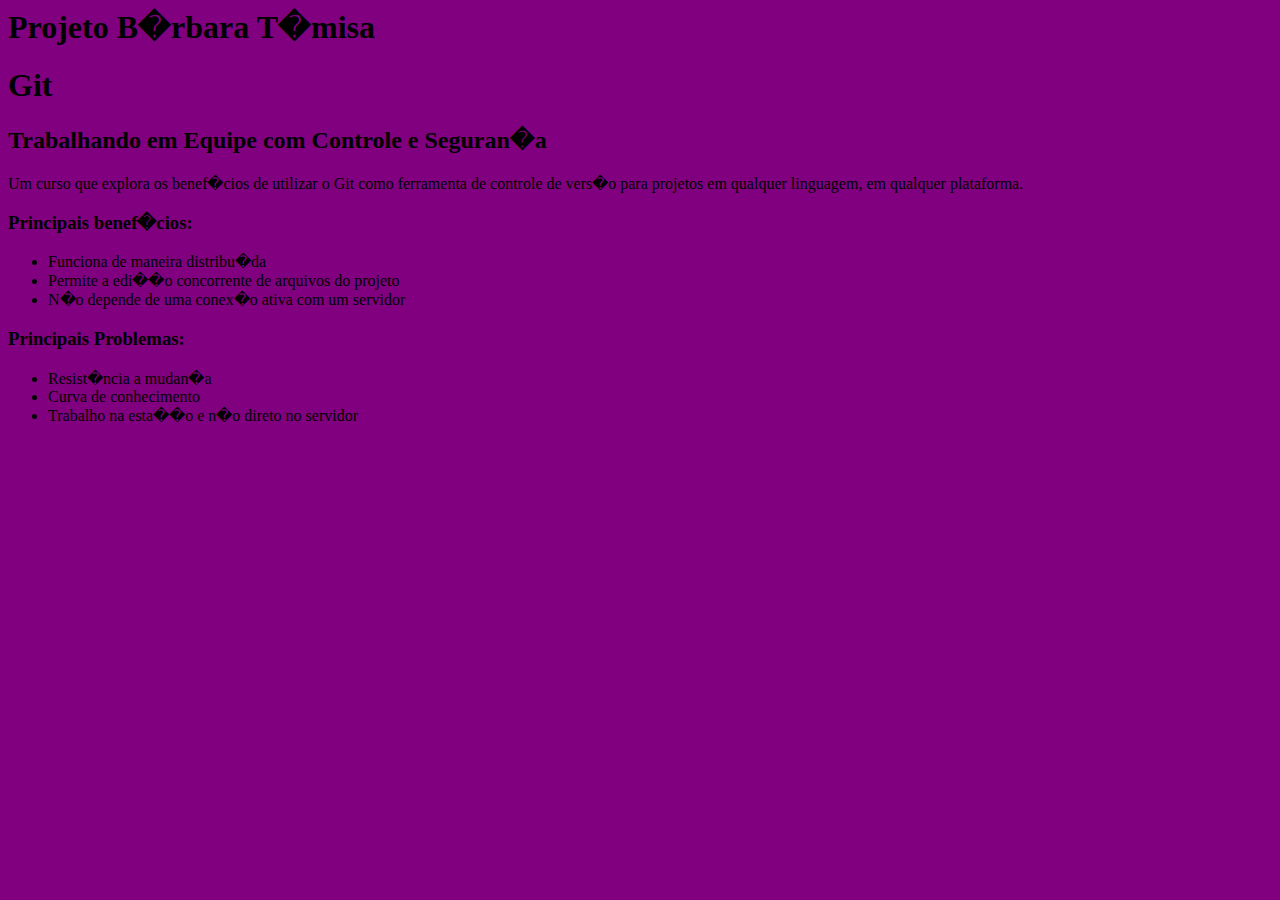
<file: index.html>
<html>
	<head>
		<link rel="stylesheet" href="estilo.css">
	</head>
	<body>
		<h1>Projeto B�rbara T�misa</h1>
		<h1>Git</h1>
	        <h2>Trabalhando em Equipe com Controle e Seguran�a</h2>

	        <p>Um curso que explora os benef�cios de utilizar o Git como ferramenta de controle de vers�o para projetos em qualquer linguagem, em qualquer plataforma.</p>

		<h3>Principais benef�cios:</h3>
	        <ul>
        		<li>Funciona de maneira distribu�da</li>
		        <li>Permite a edi��o concorrente de arquivos do projeto</li>
		        <li>N�o depende de uma conex�o ativa com um servidor</li>
	        </ul>
		<h3>Principais Problemas:</h3>
	        <ul>
        		<li>Resist�ncia a mudan�a</li>
		        <li>Curva de conhecimento</li>
		        <li>Trabalho na esta��o e n�o direto no servidor</li>
	        </ul>
	</body>
</html>
</file>
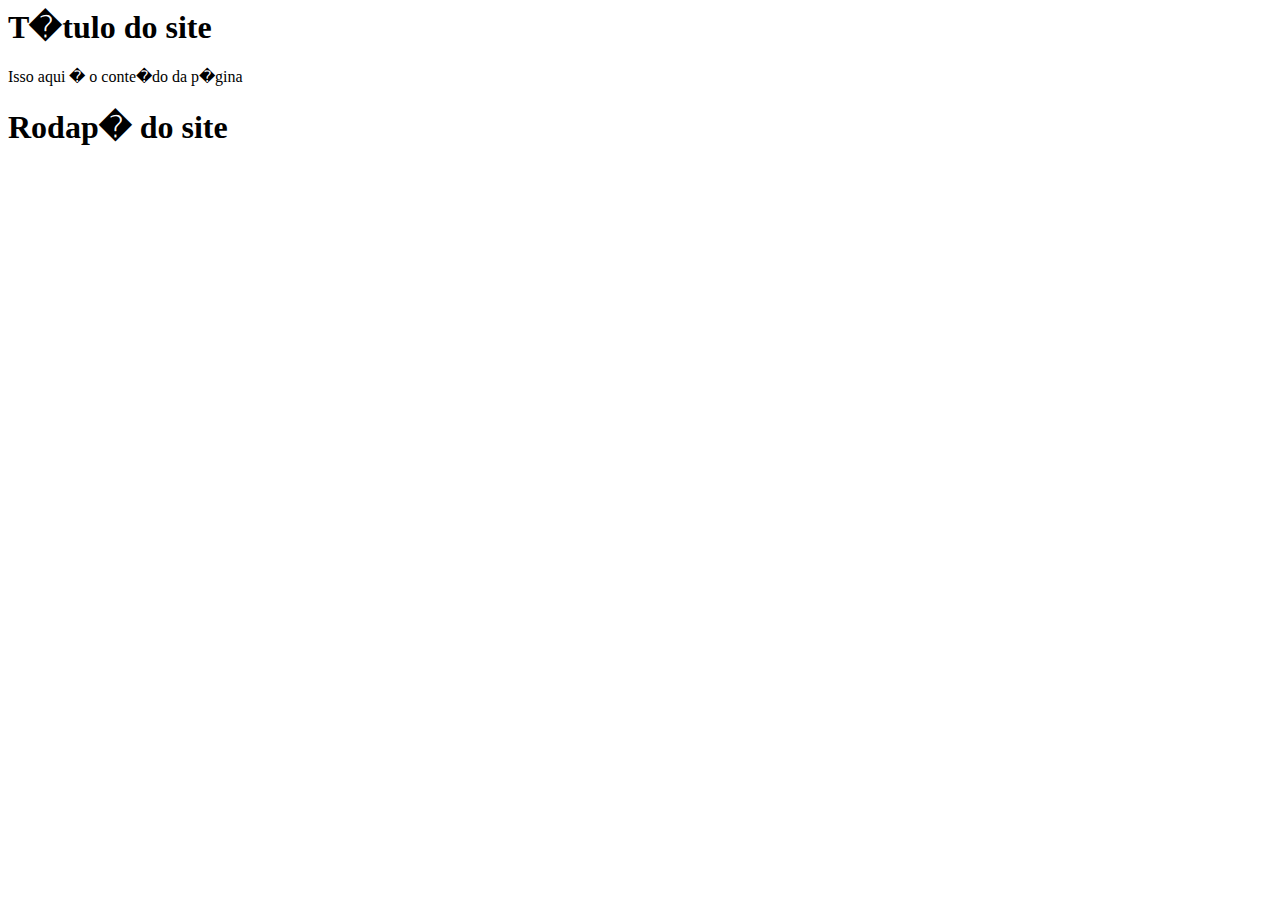
<file: proposta_1.html>
<html>
  <head>
    <title>Proposta 1 para homepage da empresa</title>
  </head>
  <body>
	<h1>T�tulo do site
	</h1>

    <div>
      Isso aqui � o conte�do da p�gina
    </div>

    <h1>Rodap� do site</h1>
  </body>
</html>
</file>
<file: estilo.css>
body	{	
	background-color: purple;
}
</file>
